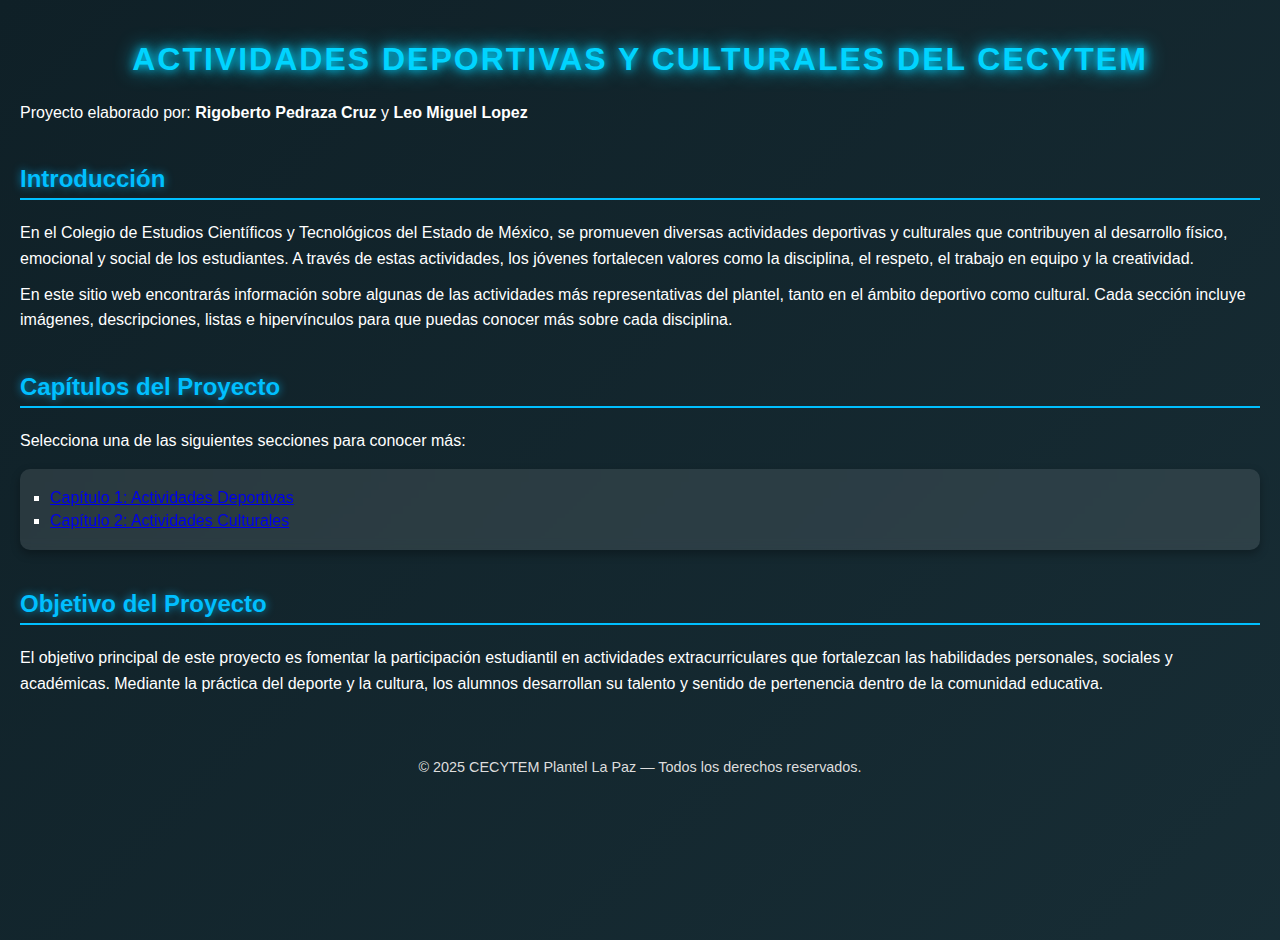
<file: index.html>
<!DOCTYPE html>
<html lang="es">
<head>
  <meta charset="UTF-8">
  <meta name="viewport" content="width=device-width, initial-scale=1.0">
  <title>Actividades Deportivas y Culturales</title>
  <link rel="stylesheet" href="./estilo/style.css">
</head>
<body>

  <header>
    <h1>Actividades Deportivas y Culturales del CECYTEM</h1>
    <p>Proyecto elaborado por: <strong>Rigoberto Pedraza Cruz</strong> y <strong>Leo Miguel Lopez</strong></p>
  </header>

  <section>
    <h2>Introducción</h2>
    <p>En el Colegio de Estudios Científicos y Tecnológicos del Estado de México, se promueven diversas actividades 
    deportivas y culturales que contribuyen al desarrollo físico, emocional y social de los estudiantes. 
    A través de estas actividades, los jóvenes fortalecen valores como la disciplina, el respeto, el trabajo en equipo y la creatividad.</p>

    <p>En este sitio web encontrarás información sobre algunas de las actividades más representativas del plantel, 
    tanto en el ámbito deportivo como cultural. Cada sección incluye imágenes, descripciones, listas e hipervínculos 
    para que puedas conocer más sobre cada disciplina.</p>
  </section>

  <section>
    <h2>Capítulos del Proyecto</h2>
    <p>Selecciona una de las siguientes secciones para conocer más:</p>

    <ul>
      <li><a href="./paginas/deporte1.html">Capítulo 1: Actividades Deportivas</a></li>
      <li><a href="./paginas/cultura1.html">Capítulo 2: Actividades Culturales</a></li>
    </ul>
  </section>

  <section>
    <h2>Objetivo del Proyecto</h2>
    <p>El objetivo principal de este proyecto es fomentar la participación estudiantil en actividades extracurriculares 
    que fortalezcan las habilidades personales, sociales y académicas. Mediante la práctica del deporte y la cultura, 
    los alumnos desarrollan su talento y sentido de pertenencia dentro de la comunidad educativa.</p>
  </section>

  <footer>
    <p>© 2025 CECYTEM Plantel La Paz — Todos los derechos reservados.</p>
  </footer>

</body>
</html>
</file>
<file: estilo/style.css>
/* ===== ESTILOS GENERALES ===== */
body {
    font-family: Arial, Helvetica, sans-serif;
    color: #ffffff;
    margin: 0;
    padding: 20px;
    min-height: 100vh;

    /* Fondo animado tipo 3D */
    background: linear-gradient(135deg, #0f2027, #203a43, #2c5364);
    background-size: 400% 400%;
    animation: fondoMovimiento 15s ease infinite;
}

/* Animación del fondo */
@keyframes fondoMovimiento {
    0% { background-position: 0% 50%; }
    50% { background-position: 100% 50%; }
    100% { background-position: 0% 50%; }
}

/* ===== ENCABEZADOS ===== */
h1 {
    text-align: center;
    color: #00d4ff;
    text-transform: uppercase;
    letter-spacing: 2px;
    text-shadow: 0 0 10px #00d4ff, 0 0 20px #00d4ff;
}

h2 {
    color: #00bfff;
    border-bottom: 2px solid #00bfff;
    padding-bottom: 5px;
    margin-top: 40px;
    text-shadow: 0 0 8px rgba(0, 191, 255, 0.7);
}

h3 {
    color: #80e0ff;
    margin-top: 25px;
}

/* ===== PÁRRAFOS ===== */
p {
    line-height: 1.6;
    margin: 10px 0;
}

/* ===== LISTAS ===== */
ul {
    background-color: rgba(255, 255, 255, 0.1);
    padding: 15px 30px;
    border-radius: 10px;
    backdrop-filter: blur(5px);
    box-shadow: 0 4px 10px rgba(0, 0, 0, 0.3);
    list-style-type: square;
    transition: transform 0.3s;
}

ul:hover {
    transform: translateY(-3px);
}

li {
    margin: 5px 0;
}

/* ===== PIE DE PÁGINA ===== */
footer {
    text-align: center;
    margin-top: 40px;
    padding: 10px;
    font-size: 0.9em;
    color: #ddd;
}
</file>
